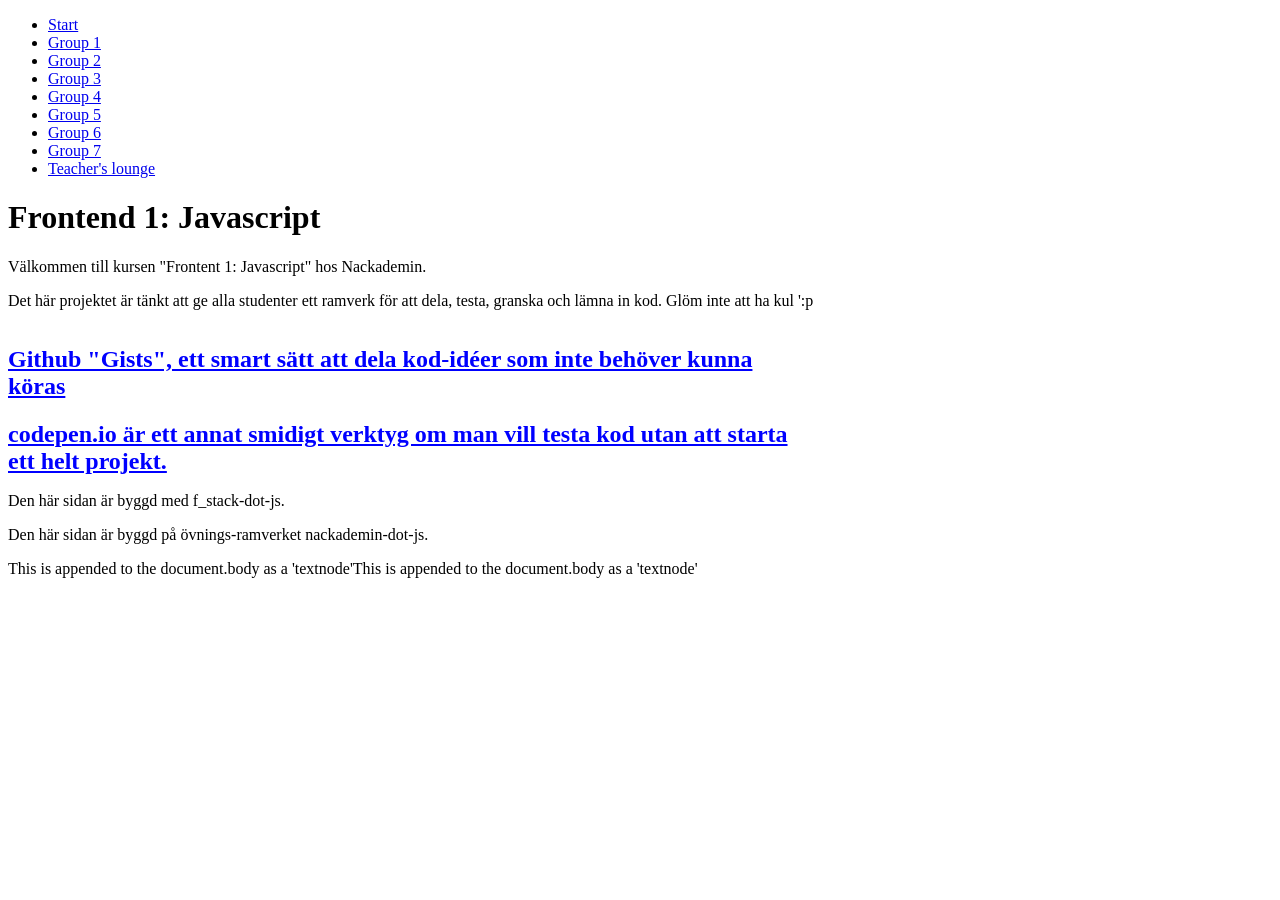
<file: Johan.Backlin/www/public/teachers-lounge/index.html>
<!DOCTYPE html>
<html>
    <head>
        <title>Frontend 1: Javascript</title>
        <!-- 
            Scripts included in head are executed before the document is displayed.
         -->
        <script src="script.js"></script>
        <style>
            /* Ignore this part. This comes in next class */
            #Gists, #Pens {
                max-width:800px;
            }
            #Gists .info, 
            #Pens .info {
                display: none;
            }
            #Gists .collapsed .info, 
            #Pens .collapsed .info {
                display: inline;
            }
            .collapsed h2, 
            .collapsed h2 {
                cursor: pointer;
                color:blue;
                text-decoration: underline;
            }
            section{
                transition:all cubic-bezier(0.075, 0.82, 0.165, 1);
            }
            .collapsed {
                height:75px;
                overflow:hidden;
            }
            
        </style>
        
    </head>
    <body>
        <nav>
        <ul>
            <li><a href="/">Start</a></li>
            <li><a href="/group-1/">Group 1</a></li>
            <li><a href="/group-2/">Group 2</a></li>
            <li><a href="/group-3/">Group 3</a></li>
            <li><a href="/group-4/">Group 4</a></li>
            <li><a href="/group-5/">Group 5</a></li>
            <li><a href="/group-6/">Group 6</a></li>
            <li><a href="/group-7/">Group 7</a></li>
            <li><a href="/teachers-lounge/">Teacher's lounge</a></li>
        </ul>
    </nav>
    <main>
        <h1 id="DocumentTitle">Frontend 1: Javascript</h1>
        <section id="MainDescription">
            <p>
                Välkommen till kursen "Frontent 1: Javascript" hos Nackademin.
                </p>
                <p>
                    Det här projektet är tänkt att ge alla studenter ett ramverk för att dela, testa, granska och lämna in kod. Glöm inte att ha kul ':p
                </p>
        </section>
        
        <section id="Gists" class="collapsed" onclick="this.classList.remove('collapsed')" >
            <h2>
                Github "Gists", ett smart sätt att dela kod-idéer som inte behöver kunna köras <span class="info">(Klicka för att visa)</span>
            </h2>
            <script src="https://gist.github.com/rymdpeter/41d060f95bf994e3f1a40b1ad9de2a54.js"></script>
        </section>
        <section id="Pens" class="collapsed" onclick="this.classList.remove('collapsed')">
            <h2>codepen.io är ett annat smidigt verktyg om man vill testa kod utan att starta ett helt projekt. </h2>
            <p><a href="https://codepen.io/collection/VYkWQx">
                
            </a></p>
            <p class="codepen" data-height="300" data-default-tab="js,result" data-slug-hash="MWGrREE" data-editable="true" data-user="rymdpeter-the-looper" style="height: 300px; box-sizing: border-box; display: flex; align-items: center; justify-content: center; border: 2px solid; margin: 1em 0; padding: 1em;">
                <span>See the Pen <a href="https://codepen.io/rymdpeter-the-looper/pen/MWGrREE">
                Untitled</a> by rymdpeter (<a href="https://codepen.io/rymdpeter-the-looper">@rymdpeter-the-looper</a>)
                on <a href="https://codepen.io">CodePen</a>.</span>
              </p>
              <script async src="https://cpwebassets.codepen.io/assets/embed/ei.js"></script>
        </section>
        
        <p id="ProjectCredits">
            Den här sidan är byggd med f_stack-dot-js.<br/>
        </p>
            </table>
        </section>
        
        <p id="ProjectCredits">
            Den här sidan är byggd på övnings-ramverket nackademin-dot-js.<br/>
        </p>
    </main>
        <script>
            // Scripts included at the end of the document has the complete document available in the DOM
            // console.log(document.getElementById("DocumentTitle").innerText);
            // document.writeln("This is appended to the nodes in document.body");
            // variables declared in script.js are available here, which lets us call functions when we
            // reach the bottom of the document. 
            init();
        </script>
    </body>
</html>
</file>
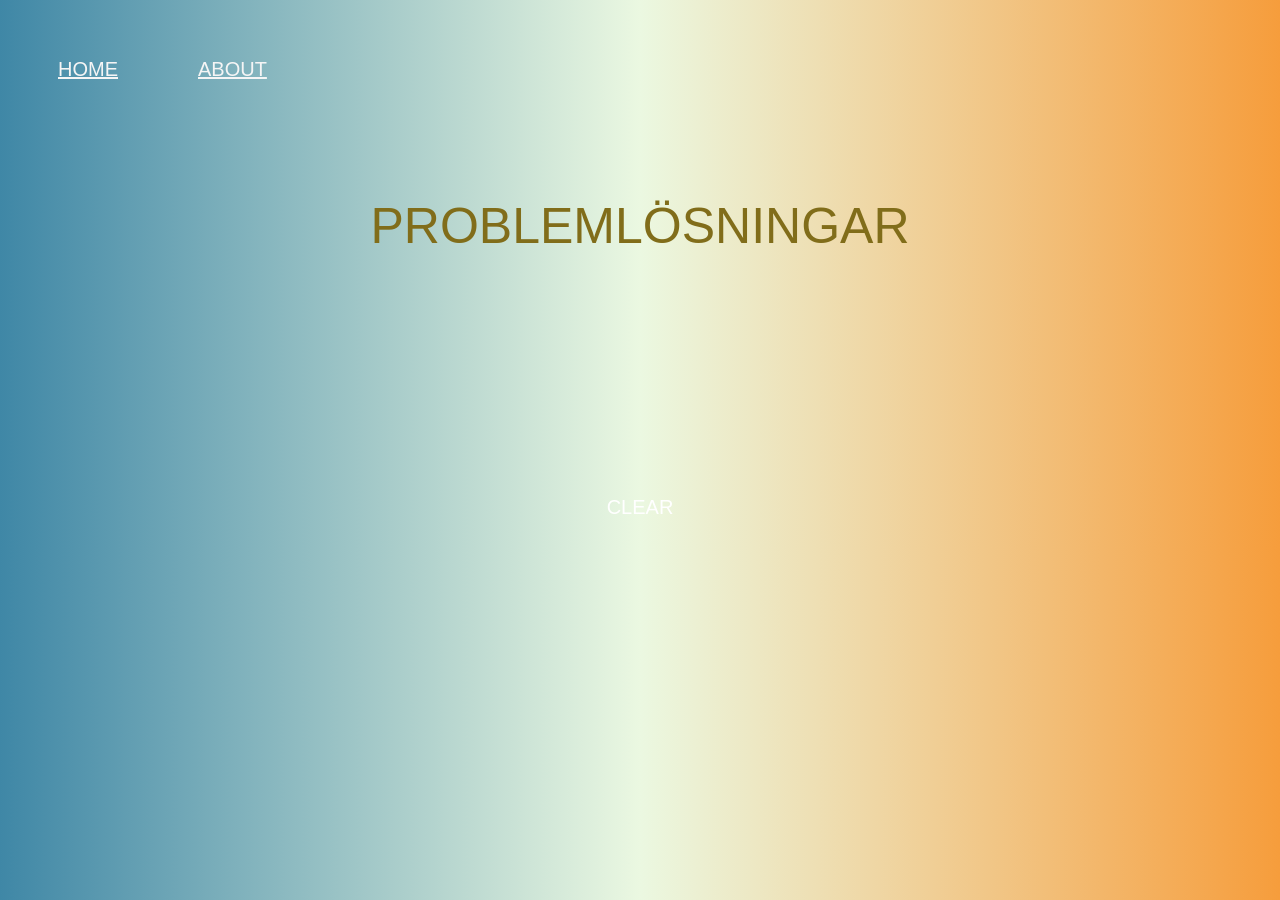
<file: Johan.Backlin/www/dev/about.html>
<!DOCTYPE html>
<html lang="en">
<head>
    <meta charset="UTF-8">
    <meta http-equiv="X-UA-Compatible" content="IE=edge">
    <meta name="viewport" content="width=device-width, initial-scale=1.0">
    <link rel="stylesheet" href="style.css" />
    <link rel="stylesheet" href="index.html" />
    <title>About</title>
</head>
<body> <!---Försökte använda de begreppen som finns. Men så att jag själv skulle kunna begripa dem.-->
    <div class="container-home"> <!--Gjort olika klasser för att lättare använda style.css-->
        <div class="nav-wrapper">
          <div class="left-side">
            <div class="nav-link-wrapper active-nav-link"> <!-- Går till About och Home knapparna på webben -->
              <a href="index.html">Home</a>
            </div>
            <div class="nav-link-wrapper">
              <a href="about.html">About</a>
            </div>
            
          </div>
        </div>
    </div>
<br>
<!--DROPDOWNMENYN MED DE KNAPPARNA SOM FINNS-->
<div class="bg">
    <div class="container-about">
              <div class="dropdown">
                <button class="dropbtn">PROBLEMLÖSNINGAR</button>
                <div class="dropdown-content">
                <button class="btn1">Klasslista</button>
                    </br>
                    <button class="btn2">Lärare</button>
                    </br>
                   <button class="btnRandom">
                    slumpmässig elev
                    </button> 
                </div>
                
                <div class="output"> </div>
                <div class="output2"> </div>
                <div class="output3"> </div>
            </div>
           <div>
            <br>
            <br>
            <br>
            <br>
                <button class="btnClear">
                 CLEAR
                </button>
           </div>
        <!-- hejhej -->
        
    </div>

</div>
    <script src="script.js"></script>
</body>
</html>
</file>
<file: Johan.Backlin/www/dev/style.css>
body {
  background: linear-gradient(0.25turn, #3f87a6, #ebf8e1, #f69d3c);
  font-family: "Helvetica Neue", Helvetica, Arial, sans-serif;
  color: whitesmoke;
  /* background-color: #33475b; */
}
body p {
  color: rgb(129, 109, 26);
  font-size: 1em;
  line-height: 1.1em;
  justify-content: center;
  display: flex;
}

body section {
  display: flex;
  flex-direction: column;
  justify-content: center;
  align-items: center;
  padding: 1em;
  margin: 1em;
}

.bg {
  display: flexbox;
  justify-content: center;
  text-align: center;
}

.nav-wrapper > .left-side > div {
  margin-right: 10px; /* Flyttar Home och About */
  font-size: 1em;
  text-transform: uppercase;
}

.left-side {
  display: flex;
}

.container-home {
  background-color: transparent;
  padding: 15px; /* Dessa går att ändra på storleken på själva "alternativ rutan */
  font-size: 15px;
  border: none;
  display: flex;
}

.nav-wrapper {
  display: flex;
  color: lightgray;
}
.nav-link-wrapper {
  display: flex;
  margin: auto;
  color: lightgray;
  padding: 15px;
  font-size: 15px;
  border: none; /* Ingen "ram" runt */
}

.nav-link-wrapper > a {
  /* Denna ändrar färgen på Home och About */
  color: whitesmoke;
  text-decoration: ; /* Tar bort understräcken om du har "none" jag tyckte det blev tydligare med dem */
  /*  border: 1px solid lightslategray;
  border-radius: 100px; */ /* tar bort ramen runt */
  padding: 20px;
  font-size: 20px;
}

.nav-link-wrapper:hover {
  padding: 20px;
  font-size: 20px;
  background-color: transparent;
  border-radius: 100px; /* Rundar av hörnen på knappen */
  border: 1px solid lightslategray;
}

.dropbtn {
  background-color: transparent;
  color: rgb(129, 109, 26);
  font-size: 1em;
  line-height: 1.1em;
  padding: 50px; /* Dessa går att ändra på storleken på själva "alternativ rutan */
  font-size: 50px;
  border: none;
  display: flex;
  justify-content: center;
  align-items: center;
  text-align: center;
}

.dropdown {
  position: relative;
  display: inline-block;
}

.dropdown-content {
  display: none;
  position: absolute;
  background-color: solid;
  min-width: 100px;
  box-shadow: 0px 8px 16px 0px rgba(0, 0, 0, 0.2);
  z-index: 1;
}

.dropdown-content a {
  color: black;
  padding: 12px 16px;
  text-decoration: none;
  display: block;
  text-align: center;
}

.dropdown-content a:hover {
  /* a: menas med en <a search i html-filen */
  background-color: transparent;
}

.dropdown:hover .dropdown-content {
  display: block;
}

.dropdown:hover .dropbtn {
  background-color: transparent;
}

.btnClear {
  background-color: transparent;
  color: white;
  padding: 20px; /* Dessa går att ändra på storleken på själva CLEAR rutan */
  font-size: 20px;
  border: none;
}

.btnClear:hover {
  padding: 50px;
  font-size: 50px;
  background-color: transparent;
  border-radius: 50px; /* Rundar av hörnen på knappen */
  border: 1px solid lightslategray;
}
/* Är hela klass listan */
.btn1 {
  background-color: transparent; /*  */
  border: none;
  color: whitesmoke;
  text-align: center;
  text-decoration: none;
  display: inline-block;
  font-size: 16px;
  margin: 4px 2px;
  cursor: pointer;
}
/* btn2 i dropdownmenyn LÄRAR KNAPPEN */
.btn2 {
  background-color: transparent;
  border: none;
  color: whitesmoke;
  text-align: center;
  text-decoration: none;
  display: inline-block;
  font-size: 16px;
  margin: 4px 2px;
  cursor: pointer;
}
/* Randomize knappen i dropdown menyn */
.btnRandom {
  background-color: transparent;
  border: none;
  color: whitesmoke;
  text-align: center;
  text-decoration: none;
  display: inline-block;
  cursor: pointer;
}

/* TEXT FRÅN OUTPUT */
.output {
  color: rgb(129, 109, 26);
  padding: 10px;
  margin: 10px;
  text-align: center;
}
/* OUTPUT2 FÖR LÄRARKNAPPEN */
.output2 {
  color: rgb(129, 109, 26);
  padding: 10px;
  margin: 10px;
  text-align: center;
}
/* FÖR ATT FÅ TILL SISTA <A TAGGEN SOM GÅR TILL TEACHER-LOUNGE */
.output2 a {
  color: rgb(129, 109, 26);
  padding: 10px;
  margin: 10px;
  text-align: center;
}
.output3 {
  color: rgb(129, 109, 26);
  padding: 10px;
  margin: 10px;
  text-align: center;
}
.output3 a {
  color: rgb(129, 109, 26);
  padding: 10px;
  margin: 10px;
  text-align: center;
  text-decoration: none; /* Tar bort understräcken om du har "none" */
}
</file>
